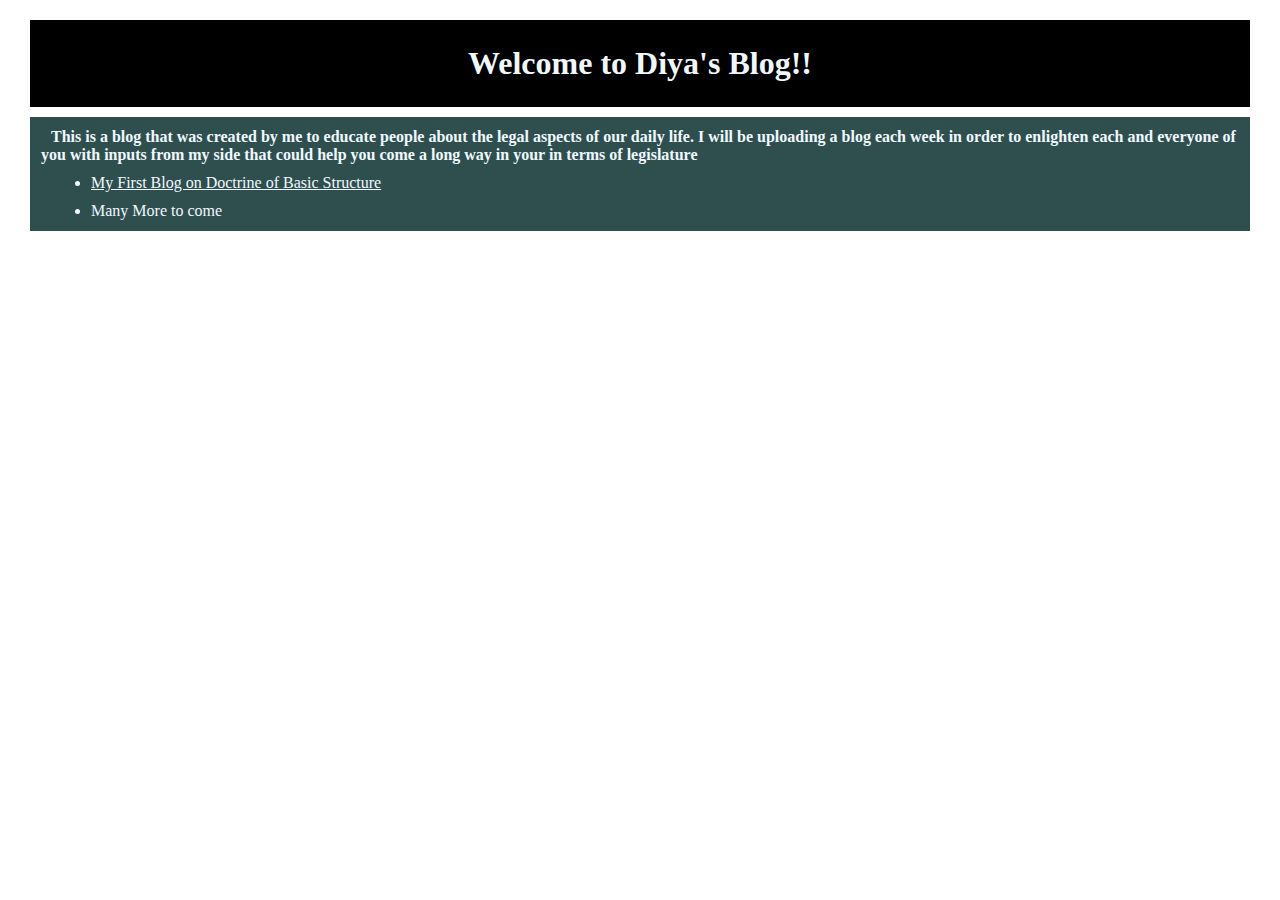
<file: index.html>
<!DOCTYPE html>
<html lang="en">
    <head>
        <link rel="stylesheet" href="./css/index.css">
        <title>Diya's Blog</title>
    </head>
    <body>
        <div class="welcomeBanner">
            <h1 id="head1">Welcome to Diya's Blog!!</h1>
        </div>
         
        <div class="blogInfo">
            <p><strong>This is a blog that was created by me to educate people about the legal aspects of our daily life. I will be uploading a blog each week in order to enlighten each and everyone of you with inputs from my side that could help you come a long way in your in terms of legislature</strong></p>
            <ul>
                <li><a href="blog1.html">My First Blog on Doctrine of Basic Structure</a></li>
                <li>Many More to come</li>
            </ul>
        </div>
        
    </body>
</html>
</file>
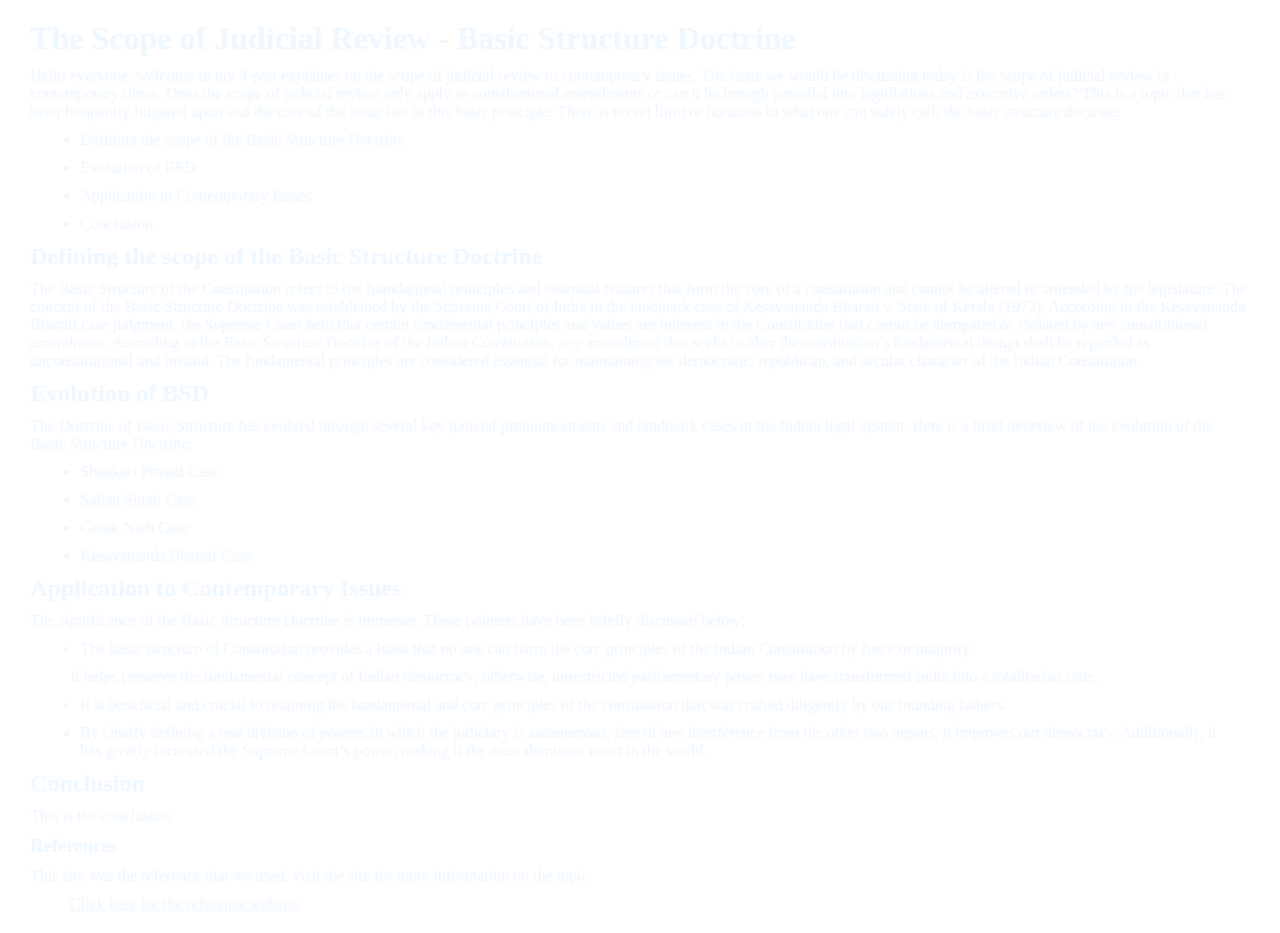
<file: blog1.html>
<!DOCTYPE html>
<html>
    <head lang="en">
        <link rel="stylesheet" href="./css/index.css">
        <meta charset="UTF-8">
        <title>Diya's Blog</title>
    </head>
    <body>
        <h1>The Scope of Judicial Review - Basic Structure Doctrine</h1>
        <p>Hello everyone, welcome to my 3-part explainer on the scope of judicial review to contemporary issues. The issue we would be discussing today is the scope of judicial review in contemporary times. Does the scope of judicial review only apply to constitutional amendments or can it be brough paraellel into legidlations and executive orders? This is a topic that has been frequently litigated upon and the core of the issue lies in this basic principle: There is no set limit or horizons to what one can safely call; the basic structure doctrine. </p>
        <ul>
            <li>Defining the scope of the Basic Structure Doctrine</li>
            <li>Evolution of BSD</li>
            <li>Application to Contemporary Issues</li>
            <li>Conclusion</li>
        </ul>
        <h2>Defining the scope of the Basic Structure Doctrine</h2>
        <p>The Basic Structure of the Constitution refers to the foundational principles and essential features that form the core of a constitution and cannot be altered or amended by the legislature. The concept of the Basic Structure Doctrine was established by the Supreme Court of India in the landmark case of Kesavananda Bharati v. State of Kerala (1973). According to the Kesavananda Bharati case judgment, the Supreme Court held that certain fundamental principles and values are inherent in the Constitution that cannot be abrogated or violated by any constitutional amendment.

According to the Basic Structure Doctrine of the Indian Constitution, any amendment that seeks to alter the constitution’s fundamental design shall be regarded as unconstitutional and invalid. The fundamental principles are considered essential for maintaining the democratic, republican, and secular character of the Indian Constitution.</p>
        <h2>Evolution of BSD</h2>
        <p>The Doctrine of Basic Structure has evolved through several key judicial pronouncements and landmark cases in the Indian legal system. Here is a brief overview of the evolution of the Basic Structure Doctrine:
           <ul>
            <li>Shankari Prasad Case</li>
            <li>Sajjan Singh Case</li>
            <li>Golak Nath Case</li>
            <li>Kesavananda Bharati Case</li>
           </ul>
        </p>
        <h2>Application to Contemporary Issues</h2>
        <p>
            The significance of the Basic Structure Doctrine is immense. These pointers have been briefly discussed below;
            <ul>
                <li>The basic structure of Constitution provides a basis that no one can harm the core principles of the Indian Constitution by force or majority.
                </li>It helps preserve the fundamental concept of Indian democracy; otherwise, unrestricted parliamentary power may have transformed India into a totalitarian state.</li>
                <li>It is beneficial and crucial to retaining the fundamental and core principles of the constitution that was crafted diligently by our founding fathers.</li>
                <li>By clearly defining a real division of powers in which the judiciary is autonomous, free of any interference from the other two organs, it improves our democracy. Additionally, it has greatly increased the Supreme Court’s power, making it the most dominant court in the world.</li>
            </ul>       
        </p>
        <h2>Conclusion</h2>
        <p>
            This is the conclusion.
        </p>
        <h3>References</h3>
        <p>
            This site was the reference that we used, visit the site for more information on the topic
            <ul><a href="https://byjusexamprep.com/upsc-exam/basic-structure-of-constitution">Click here for the reference website</a>
            </ul>
        </p>
    </body>
</html>
</file>
<file: css/index.css>
*{
    font-family: 'Times New Roman', Times, serif;
    color: aliceblue;
    margin:10px;
}

.welcomeBanner{
    background-color: black;
    padding:15px;
    text-align: center;
}
.blogInfo{
    background-color: darkslategray;
    padding:1px;
}

.blogInfo ul{
    margin-bottom: 0;
}

a{
    margin:0%;
}
</file>
